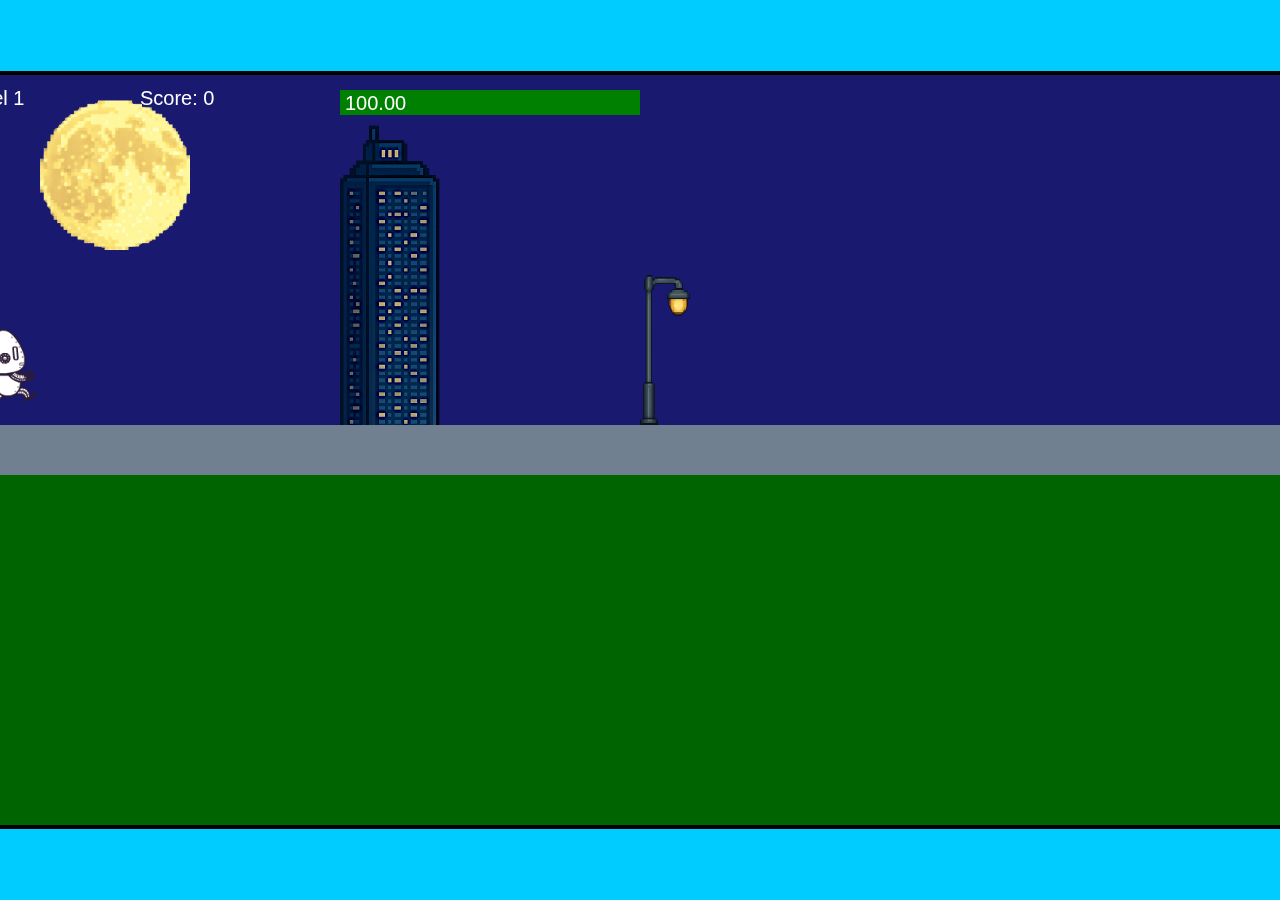
<file: fsd-projects/runtime/index.html>
<!DOCTYPE html>
<html lang="en">
  <head>
    <meta charset="UTF-8" />
    <meta name="viewport" content="width=device-width, initial-scale=1.0" />
    <title>Runtime Neo</title>
    <link rel="stylesheet" href="runtime.css" />
    <script src="https://code.jquery.com/jquery-3.1.0.js"></script>
    <script src="setup.js"></script>
    <script src="levels.js"></script>
    <script src="scenery.js"></script>
    <script src="student.js"></script>
    <script src="main.js"></script>
  </head>
  <body id="body">
    <canvas id="gameCanvas" width="1400" height="750"></canvas>
    <img id="player" src="images/halle.png" />
    <img id="projectile" src="images/projectile.png" />
    <img id="basicPlatform" src="images/interactable/basicPlatform.png" />
    <img id="spikes" src="images/interactable/spikes.png" />
    <img id="bug" src="images/interactable/bug.png" />
    <img id="healthUp" src="images/interactable/healthUp.png" />
    <img id="flag" src="images/interactable/flag.png" />
    <img id="moon" src="images/backgrounds/moon.png" />
    <img id="building" src="images/backgrounds/building.png" />
    <img id="lamp" src="images/backgrounds/lamp.png" />
  </body>
</html>
</file>
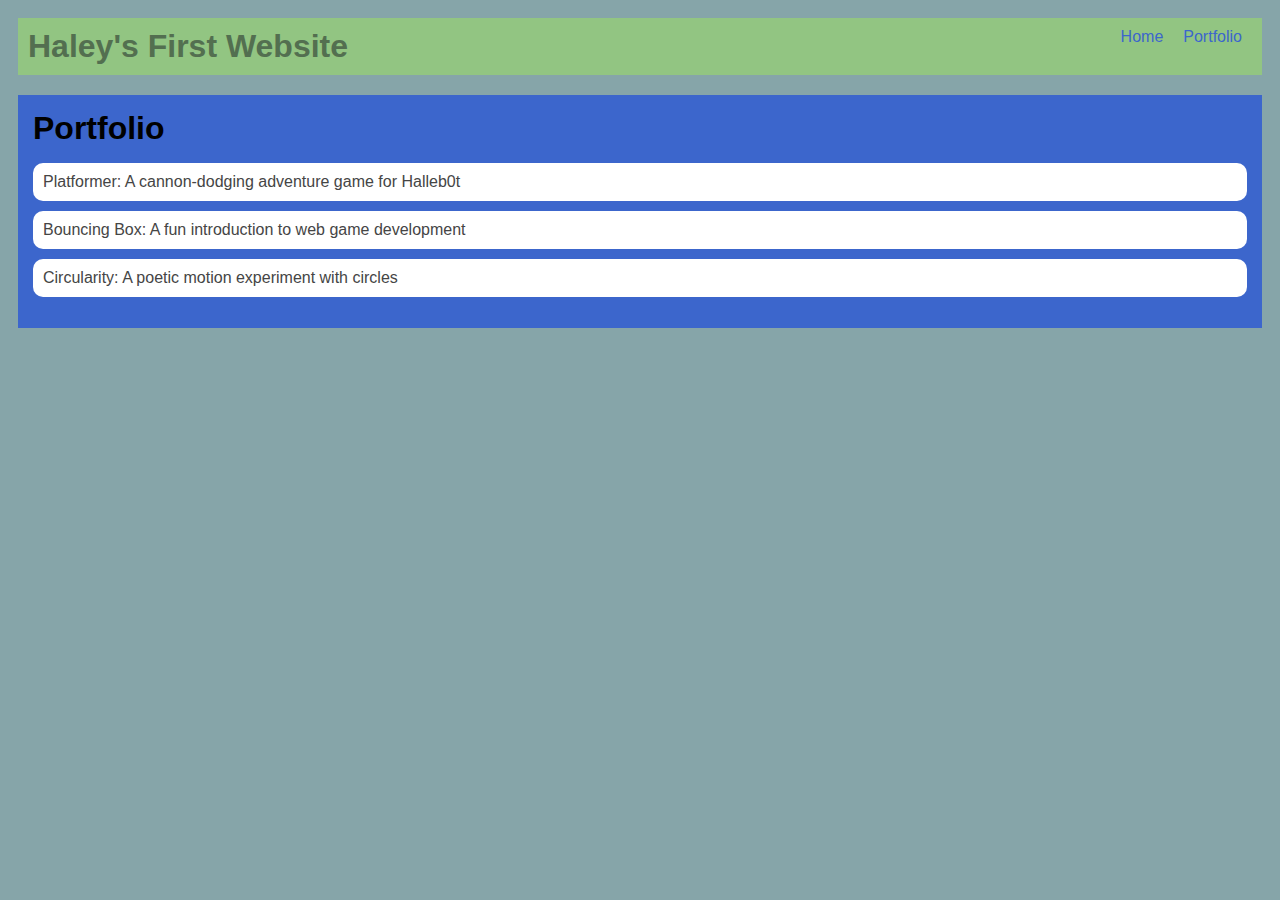
<file: portfolio.html>
<!DOCTYPE html>
<html>
    <head>
        <title>Haley's First Website</title>
        <link rel="stylesheet" href="style.css"/>
    </head>

    <body>
       <div id="all contents">
        <nav>
          <h1>Haley's First Website</h1>
          <ul id="nav-ul">
            <li class="nav-li">
              <a href="index.html">Home</a>
            </li>
            <li class="nav-li">
              <a href="portfolio.html">Portfolio</a>
              </li>      
          </ul>   
        </nav>
        <main>
          <div class="content">
            <h1>Portfolio</h1>
            <ul id="portfolio">
              <li>
                <a href="fsd-projects/platformer/">Platformer: A cannon-dodging adventure game for Halleb0t</a>
              </li>
              
              <li>
                <a href="fsd-projects/bouncing-box/">Bouncing Box: A fun introduction to web game development</a>
              </li>
              
              <li>
               <a href="fsd-projects/circularity/">Circularity: A poetic motion experiment with circles</a>
              </li>  
            </ul>      
        </main>        
       </div>
       </body>
       </html>
</file>
<file: fsd-projects/runtime/runtime.css>
/* runtime.css */
/* Styles for Runtime Neo auto-runner game */

img {
  display: none;
}

#gameCanvas {
  position: absolute;
  border: 4px solid #000;
  top: 50%;
  left: 50%;
  transform: translate(-50%, -50%);
}

body {
  margin: 0;
  background-color: #00ccff;
  font-family: Arial, sans-serif;
  text-align: center;
  overflow: hidden;
}
</file>
<file: style.css>
body {
  background: #86a5a9;
  color: #d4ce46;
  padding: 10px;
  font-family: Arial, sans-serif;
}

#all-contents {
  max-width: 800px;
  margin: auto;
}

/* navigation menu */
nav {
  background: #92c582;
  margin: 0 auto;
  display: flex;
  padding: 10px;
  margin-bottom: 20px;
}

h1 {
  display: flex;
  align-items: center;
  color: #536f50;
  flex: 1;
  margin: 0;
}

#nav-ul {
  list-style-type: none;
  margin: 0;
  padding: 0;
  display: flex;
}

.nav-li {
  display: inline-block;
  padding: 0 10px;
}

a {
  text-decoration: none;
  color: #3c66cc;
}

/* main container area beneath menu */
main {
  background: #3c66cc;
  display: flex;
  margin-top: 20px;
}

.sidebar {
  margin-right: 25px;
  padding: 10px;
}

.sidebar-img {
  width: 200px;
}

.content {
  flex: 1;
  padding: 15px;
}

/* interests section styles */
#interests {
  border: 8px silver ridge;
  padding: 8px;
  margin-top: 20px;
}

h2,
h3 {
  margin: 0px;
}

/* Portfolio styles */
.content h1 {
  color: black;
}

#portfolio {
  list-style-type: none;
  padding-left: 0;
}

#portfolio li {
  background: #fff;
  padding: 10px;
  border-radius: 10px;
  margin-bottom: 10px;
}

#portfolio li:hover {
  background: #eee;
}

#portfolio a {
  text-decoration: none;
  color: #454545;
}

/* responsive web design */
@media screen and (min-width: 120px) and (max-width: 1080px) {
  main {
    height: 100ch;
    zoom: 1.5;
    display: grid;
  }

  h1 {
    font-size: 44px;
  }

  h2 {
    font-size: 42px;
  }

  h3 {
    font-size: 36px;
  }

  #all-contents {
    height: 100ch;
    margin: none;
  }

  a {
    font-size: 42px;
  }

  .sidebar {
    margin-right: 0px;
    justify-content: center;
    align-items: center;
  }

  .sidebar-img {
    width: 100%;
  }

  p,
  li {
    font-size: 24px;
  }

  .content {
    align-content: center;
    justify-content: center;
  }
}

/* Slideshow styles - Legend of Zelda inspired */
.slideshow-container {
  position: relative;
  max-width: 800px;
  margin: auto;
  background: linear-gradient(
    to bottom,
    #8b4513,
    #d2b48c
  ); /* Wood/parchment gradient */
  border: 10px solid #654321; /* Brown border like wood */
  border-radius: 15px;
  box-shadow: 0 0 20px rgba(0, 0, 0, 0.5);
  padding: 20px;
}

.slide {
  display: none;
  text-align: center;
}

.slide img {
  width: 100%;
  max-width: 600px;
  height: auto;
  border: 5px solid #ffd700; /* Gold border */
  border-radius: 10px;
}

.prev,
.next {
  cursor: pointer;
  position: absolute;
  top: 50%;
  width: auto;
  margin-top: -22px;
  padding: 16px;
  color: #ffd700; /* Gold */
  font-weight: bold;
  font-size: 18px;
  transition: 0.6s ease;
  border-radius: 0 3px 3px 0;
  user-select: none;
  background: #654321; /* Brown */
}

.next {
  right: 0;
  border-radius: 3px 0 0 3px;
}

.prev:hover,
.next:hover {
  background-color: #8b4513; /* Darker brown */
}

.dots {
  text-align: center;
  padding: 20px;
}

.dot {
  cursor: pointer;
  height: 15px;
  width: 15px;
  margin: 0 2px;
  background-color: #654321;
  border-radius: 50%;
  display: inline-block;
  transition: background-color 0.6s ease;
}

.active,
.dot:hover {
  background-color: #ffd700;
}

.fade {
  animation-name: fade;
  animation-duration: 1.5s;
}

@keyframes fade {
  from {
    opacity: 0.4;
  }
  to {
    opacity: 1;
  }
}
</file>
